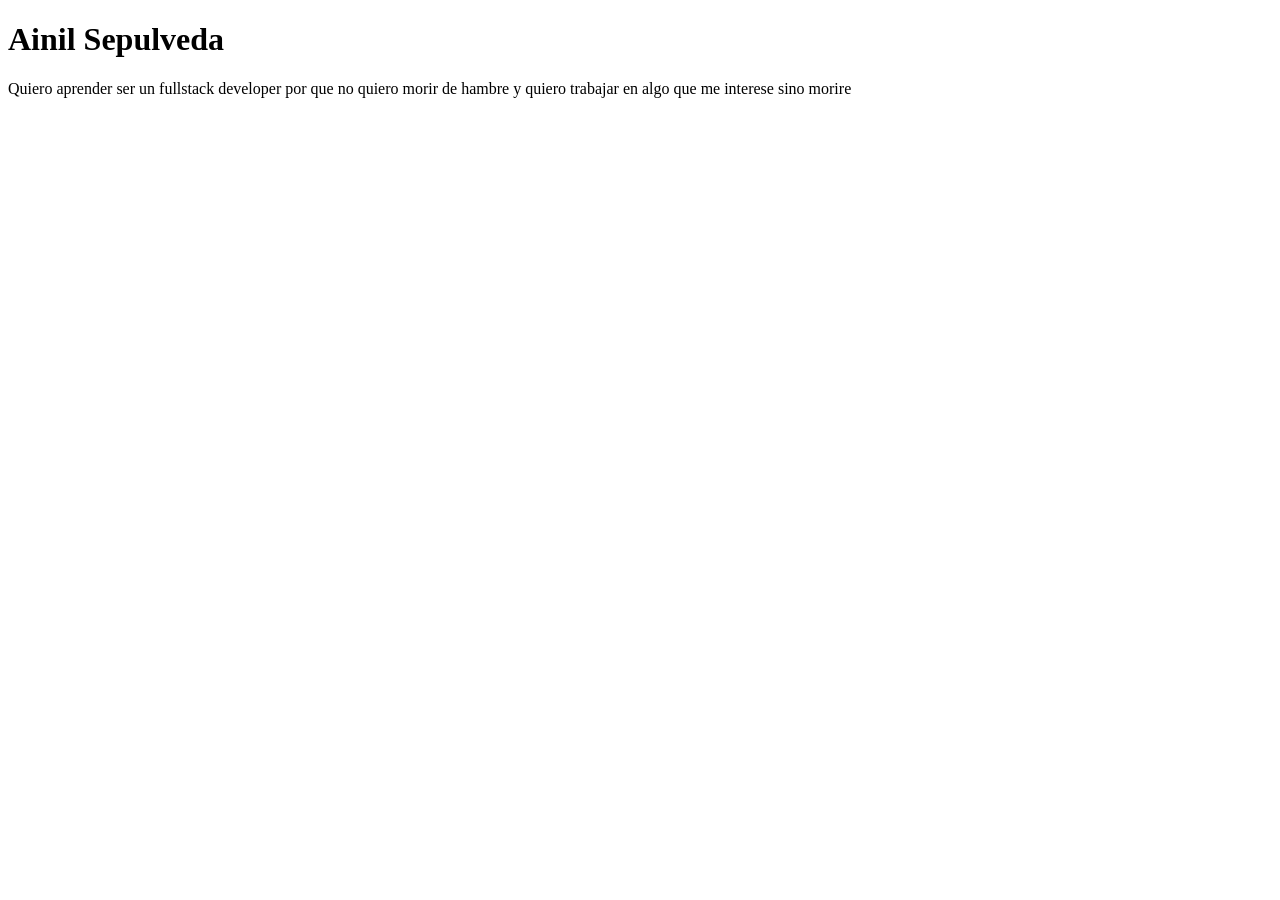
<file: actividad_m2_l1/index.html>
<!DOCTYPE html>
<html lang="en">
<head>
    <meta charset="UTF-8">
    <meta name="viewport" content="width=device-width, initial-scale=1.0">
    <title>Document</title>
</head>
<body>
    <h1>Ainil Sepulveda</h1>
    <p>Quiero aprender ser un fullstack developer por que no quiero morir de hambre y quiero trabajar en algo que me interese sino morire  </p>
</html>
</file>
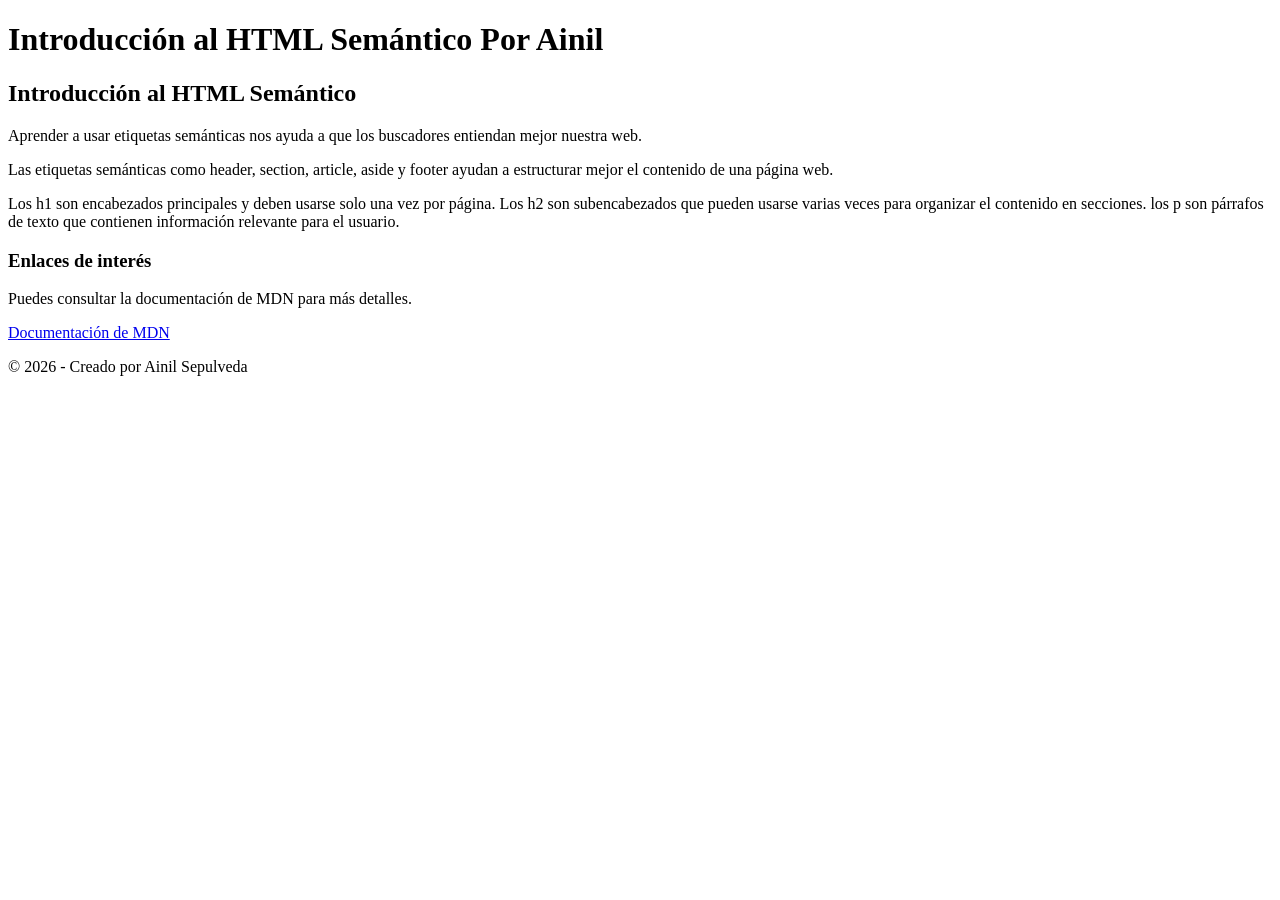
<file: actividad_m2_l2/index.html>
<!DOCTYPE html>
<html lang="es">
<head>
    <meta charset="UTF-8">
    <meta name="viewport" content="width=device-width, initial-scale=1.0">
    <title>Ejercicio 1 - Lección 2</title>
</head>
<body>

    <header>
        <h1>Introducción al HTML Semántico Por Ainil</h1> <!-- h1 es el encabezado principal del documento -->
    </header>

    <section> <!-- section es una sección temática del documento -->
        <article> <!-- article es un bloque independiente de contenido -->
            <h2>Introducción al HTML Semántico</h2>
            <p>Aprender a usar etiquetas semánticas nos ayuda a que los buscadores entiendan mejor nuestra web.</p>
            <p>Las etiquetas semánticas como header, section, article, aside y footer ayudan a estructurar mejor el contenido de una página web.</p>
            <p> Los h1 son encabezados principales y deben usarse solo una vez por página. 
                Los h2 son subencabezados que pueden usarse varias veces para organizar el contenido en secciones.
                los p son párrafos de texto que contienen información relevante para el usuario.
            </p>
        </article>
    </section>

    <aside> <!-- aside es contenido relacionado pero no esencial para el documento -->
        <h3>Enlaces de interés</h3>
        <p>Puedes consultar la documentación de MDN para más detalles.</p>
        <p>
            <a href="https://developer.mozilla.org/es/docs/Web/HTML/Element" target="_blank">Documentación de MDN</a> <!-- a es un enlace, target="_blank" hace que se abra en una nueva pestaña -->
        </p>
    </aside>

    <footer> <!-- footer es el pie de página del documento -->
        <p>&copy; 2026 - Creado por Ainil Sepulveda</p> <!-- &copy; es el símbolo de copyright -->
    </footer>

</body>
</html>
</file>
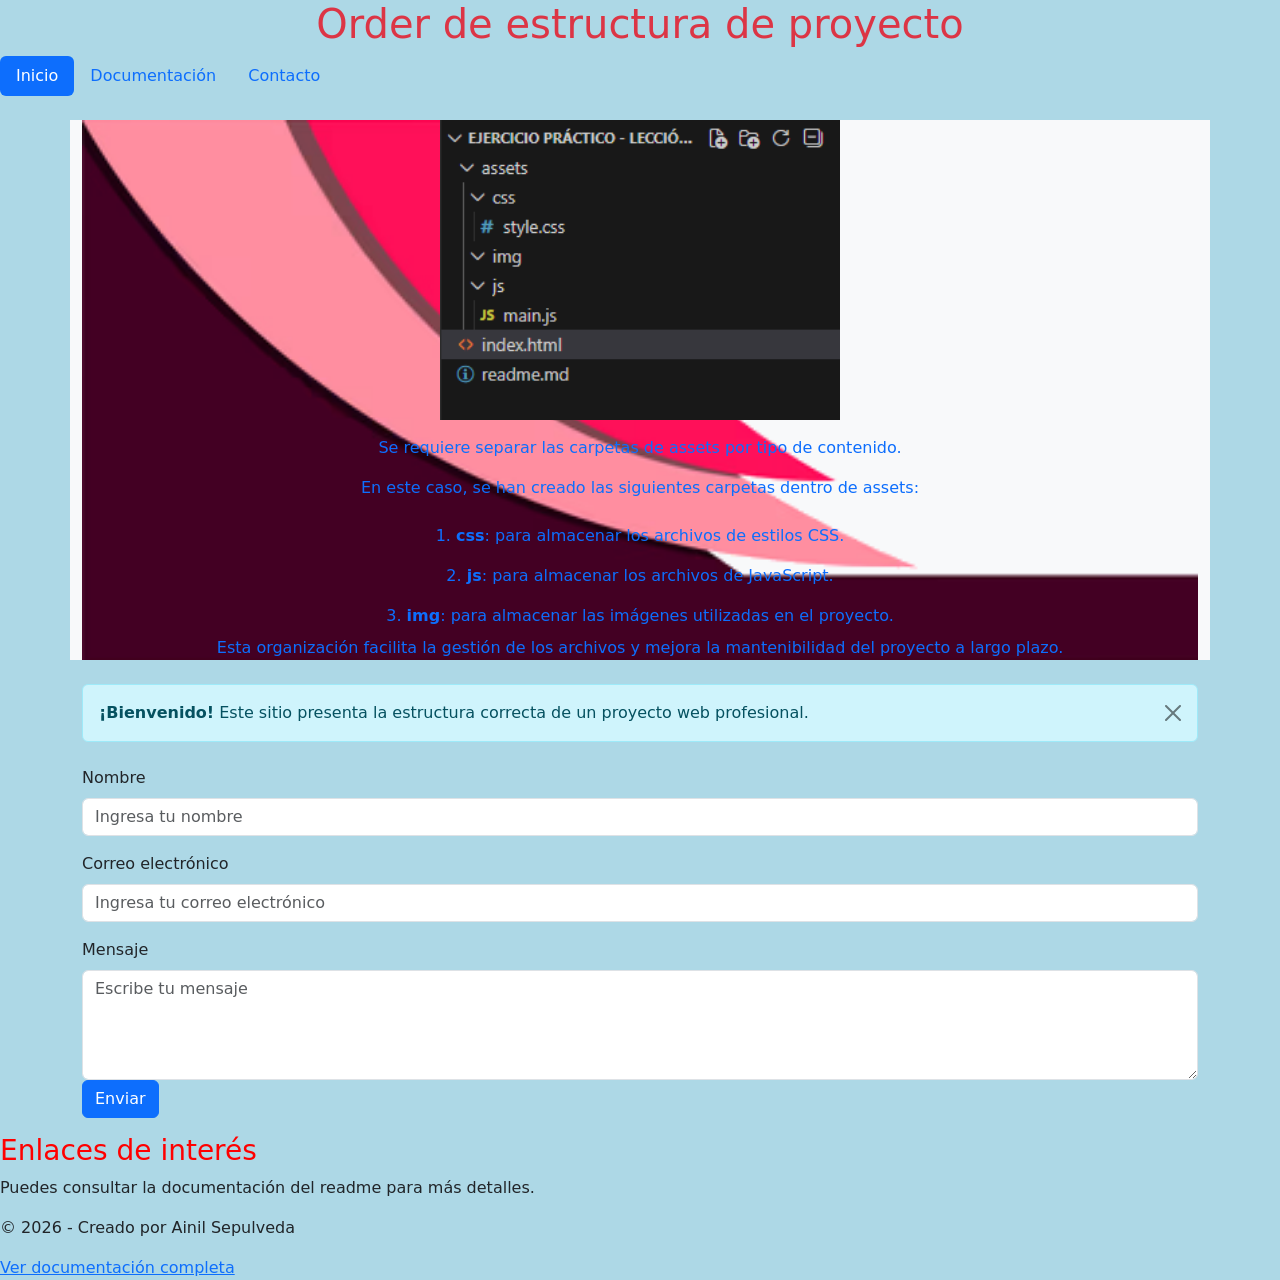
<file: Ejercicio Practico - leccion 5/index.html>
<!doctype html>
<html lang="es">
  <head>
    <meta charset="UTF-8" />
    <meta name="viewport" content="width=device-width, initial-scale=1.0" />
    <title class="text-center text-danger">
      Introducción a estructura de proyecto
    </title>

    <link
      href="https://cdn.jsdelivr.net/npm/bootstrap@5.3.8/dist/css/bootstrap.min.css"
      rel="stylesheet"
    />
    <!-- CSS personalizado -->
    <link rel="stylesheet" href="./assets/css/style.css" />
  </head>

  <body>
    <header>
      <h1 class="text-center text-danger">Order de estructura de proyecto</h1>
      <!-- h1 es el encabezado principal del documento -->
    </header>

    <nav>
      <ul class="nav nav-pills">
        <!-- ul es una lista no ordenada, li es un elemento de la lista -->
        <li class="nav-item">
          <a class="nav-link active" href="./index.html">Inicio</a>
          <!-- a es un enlace -->
        </li>
        <li class="nav-item">
          <a class="nav-link" href="./readme.md">Documentación</a>
        </li>
        <li class="nav-item">
          <a class="nav-link" href="./contact.html">Contacto</a>
        </li>
      </ul>
    </nav>

    <section class="container mt-4 bg-light">
      <!-- section es una sección temática del documento -->
      <article class="banner">
        <!-- article es un bloque independiente de contenido -->
        <div class="text-center">
          <img
            src="assets/img/foto.png"
            alt="Foto de introducción estructura de proyecto"
            class="img-fluid"
            style="width: 400px; height: 300px; object-fit: cover"
          />
          <p class="text-muted small mt-2"></p>
        </div>
        <p class="text-center text-primary">
          Se requiere separar las carpetas de assets por tipo de contenido.
        </p>
        <p class="text-center text-primary">
          En este caso, se han creado las siguientes carpetas dentro de assets:
        </p>
        <ul class="list-group list-group-numbered">
          <li class="list-group-item text-center text-primary">
            <strong class="fw-bold">css</strong>: para almacenar los archivos de
            estilos CSS.
          </li>
          <li class="list-group-item text-center text-primary">
            <strong class="fw-bold">js</strong>: para almacenar los archivos de
            JavaScript.
          </li>
          <li class="list-group-item text-center text-primary">
            <strong class="fw-bold">img</strong>: para almacenar las imágenes
            utilizadas en el proyecto.
          </li>
        </ul>
        <p class="text-center text-primary">
          Esta organización facilita la gestión de los archivos y mejora la
          mantenibilidad del proyecto a largo plazo.
        </p>
      </article>
    </section>
    <!-- Alerta informativa -->
    <div class="container mt-4">
        <div class="alert alert-info alert-dismissible fade show" role="alert">
            <strong>¡Bienvenido!</strong> Este sitio presenta la estructura correcta de un proyecto web profesional.
            <button type="button" class="btn-close" data-bs-dismiss="alert" aria-label="Close"></button>
        </div>
    </div>

<!-- originalmente debería estar en otra pestaña y lo esta solo que lo agregue aca para tener algo que scrollear y crear la funcion de ir hacía arriba-->
    <section>
            <form class="container mt-4"> <!-- form es un formulario para enviar datos -->
    <div class="mb-3">
      <label for="nombre" class="form-label">Nombre</label>
      <input type="text" class="form-control" id="nombre" placeholder="Ingresa tu nombre">
    </div>
    <div class="mb-3">
      <label for="email" class="form-label">Correo electrónico</label>
      <input type="email" class="form-control" id="email" placeholder="Ingresa tu correo electrónico">  
    </div>
    <div class="mb-3">
      <label for="mensaje" class="form-label">Mensaje</label>
      <textarea class="form-control" id="mensaje" rows="4" placeholder="Escribe tu mensaje"></textarea>
    </form>
    <button type="submit" class="btn btn-primary">Enviar</button>
    </section>
    <aside>
      <!-- aside es contenido relacionado pero no esencial para el documento -->
      <h3>Enlaces de interés</h3>
      <p>Puedes consultar la documentación del readme para más detalles.</p>
    </aside>

    <footer>
      <!-- footer es el pie de página del documento -->
      <p>&copy; 2026 - Creado por Ainil Sepulveda</p>
      <!-- &copy; es el símbolo de copyright -->
      <a href="./readme.md" target="_blank">Ver documentación completa</a>
    <button id="btnArriba" class="btn btn-primary btn-sm mt-3" style="display: none; width: 100%; padding: 15px;"> ↑ Ir arriba
    </button>

      
    </footer>

    <!-- JavaScript -->
    <script src="./assets/js/main.js" defer></script>
  </body>
</html>
</file>
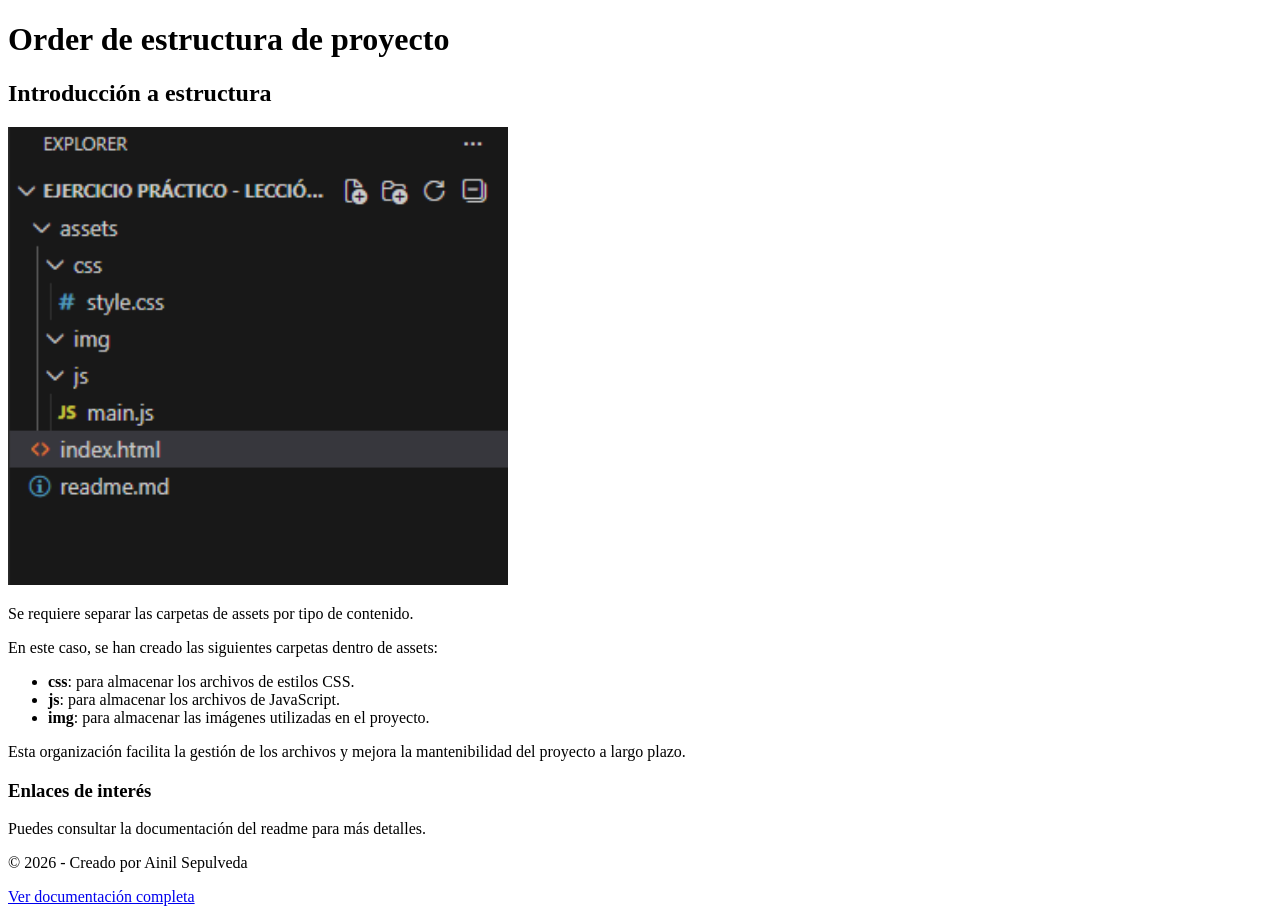
<file: Ejercicio Práctico - Lección 2 n° 2 y n°3/index.html>
<!DOCTYPE html>
<html lang="es">

<head>
  <meta charset="UTF-8">
  <meta name="viewport" content="width=device-width, initial-scale=1.0">
  <title></title>

  <!-- CSS personalizado -->
 
</head>

<body>

    <header>
        <h1>Order de estructura de proyecto</h1> <!-- h1 es el encabezado principal del documento -->
    </header>

    <section> <!-- section es una sección temática del documento -->
        <article> <!-- article es un bloque independiente de contenido -->
            <h2>Introducción a estructura</h2>
            <img src="assets/img/foto.png" alt="Foto de introducción estructura de proyecto" width="500">
            <p>Se requiere separar las carpetas de assets por tipo de contenido.</p>
            <p>En este caso, se han creado las siguientes carpetas dentro de assets:</p>
            <ul>
                <li><strong>css</strong>: para almacenar los archivos de estilos CSS.</li>
                <li><strong>js</strong>: para almacenar los archivos de JavaScript.</li>
                <li><strong>img</strong>: para almacenar las imágenes utilizadas en el proyecto.</li>
            </ul>
           <p>Esta organización facilita la gestión de los archivos y mejora la mantenibilidad del proyecto a largo plazo.</p>
        </article>
    </section>

    <aside> <!-- aside es contenido relacionado pero no esencial para el documento -->
        <h3>Enlaces de interés</h3>
        <p>Puedes consultar la documentación del readme para más detalles.</p>

    </aside>

    <footer> <!-- footer es el pie de página del documento -->
        <p>&copy; 2026 - Creado por Ainil Sepulveda</p> <!-- &copy; es el símbolo de copyright -->
        <a href="./readme.md" target="_blank">Ver documentación completa</a>
    </footer>

  <!-- JavaScript -->
  <script src="./assets/js/main.js" defer></script>



</body>
</html>
</file>
<file: Ejercicio Practico - leccion 5/assets/css/style.css>
body{
    background-color: lightblue;
    h1, h2, h3 { color: red; }
    img {
  width: 400px;
  height: 300px;
  display: block;
  margin: auto;
}
}
.banner{
  background-image: url('../img/Banner.png');
  background-repeat: no-repeat;
  background-size: cover;
  width: 100%;
}
.list-group-item {
  background-color: transparent !important;
  border: none;
}
</file>
